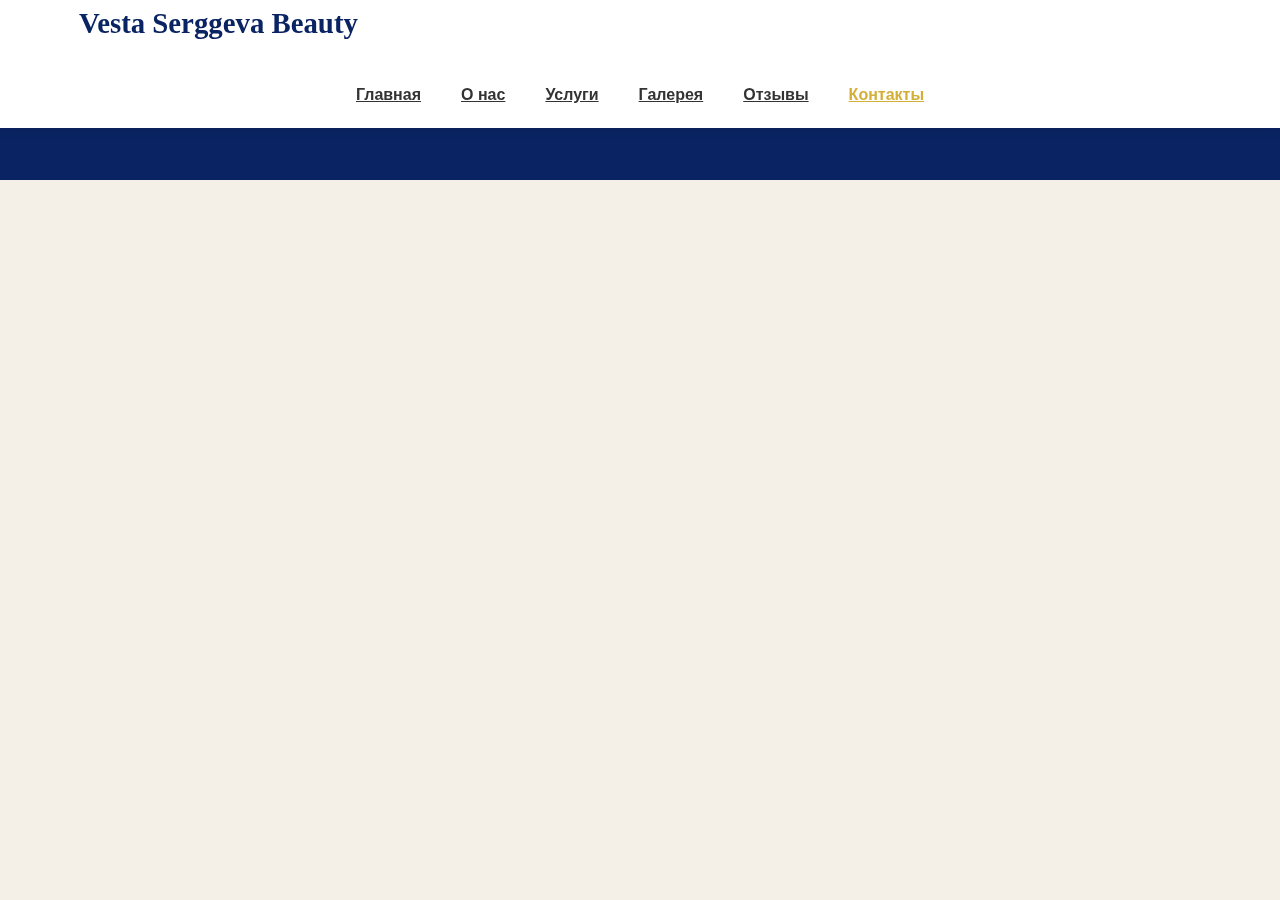
<file: contact.html>
<!DOCTYPE html>
<html lang="ru">
<head>
    <meta charset="UTF-8">
    <title>Контакты - Vesta Serggeva Beauty</title>
    <link rel="stylesheet" href="css/style.css">
</head>
<body>
    <header class="header">
        <div class="container">
            <div class="logo">
                <h1>Vesta Serggeva Beauty</h1>
            </div>
            <nav class="navbar">
                <ul>
                    <li><a href="index.html">Главная</a></li>
                    <li><a href="about.html">О нас</a></li>
                    <li><a href="services.html">Услуги</a></li>
                    <li><a href="gallery.html">Галерея</a></li>
                    <li><a href="testimonials.html">Отзывы</a></li>
                    <li><a href="contact.html" class="active">Контакты</a></li>
                </ul>
                <div class="mobile-menu-btn">
                    <i class="fas fa-bars"></i>
                </div>
            </nav>
        </div>
    </header>

    <section class="contact-page">
        <div class="container">
            <h2>Свяжитесь с нами</h2>
            <form action="https://formspree.io/f/your-form-id"  method="POST">
                <input type="text" name="name" placeholder="Имя" required>
                <input type="email" name="email" placeholder="Email" required>
                <textarea name="message" placeholder="Сообщение / Услуга" required></textarea>
                <button type="submit">Отправить</button>
            </form>
        </div>
    </section>

    <footer class="footer">
        <!-- Тот же footer из index.html -->
    </footer>
</body>
</html>
</file>
<file: css/style.css>
/* Современные CSS переменные */
:root {
  --primary-color: #E0BFB8; /* Кремово-розовый */
  --secondary-color: #0A2463; /* Темно-синий */
  --accent-color: #D4AF37; /* Золотисто-желтый */
  --light-color: #F4F0E8; /* Пастельный фон */
  --dark-color: #333333;
  --text-color: #555555;
  --white: #ffffff;
  --glass: rgba(255, 255, 255, 0.1);
  --shadow: 0 8px 30px rgba(0, 0, 0, 0.1);
  --transition-speed: 0.4s;
}

*,
*::before,
*::after {
  margin: 0;
  padding: 0;
  box-sizing: border-box;
}

html {
  scroll-behavior: smooth;
}

body {
  font-family: 'Lato', sans-serif;
  color: var(--text-color);
  line-height: 1.6;
  background-color: var(--light-color);
  overflow-x: hidden;
}

h1, h2, h3, h4, h5, h6 {
  font-family: 'Playfair Display', serif;
  color: var(--dark-color);
  font-weight: 700;
  margin-bottom: 1rem;
}

h1 { font-size: clamp(2.5rem, 5vw, 3.5rem); }
h2 { font-size: clamp(2rem, 4vw, 2.5rem); }
h3 { font-size: clamp(1.5rem, 3vw, 2rem); }

p {
  font-size: clamp(1rem, 2vw, 1.2rem);
  margin-bottom: 1.5rem;
}

.container {
  width: 90%;
  max-width: 1200px;
  margin: 0 auto;
  padding: 0 15px;
}

.btn {
  display: inline-block;
  padding: 12px 24px;
  border-radius: 30px;
  text-decoration: none;
  font-weight: 700;
  transition: all var(--transition-speed) ease;
  text-align: center;
}

.btn-primary {
  background-color: var(--accent-color);
  color: var(--white);
  border: 2px solid transparent;
}

.btn-primary:hover {
  background-color: transparent;
  color: var(--accent-color);
  border: 2px solid var(--accent-color);
}

.btn-secondary {
  background-color: transparent;
  color: var(--accent-color);
  border: 2px solid var(--accent-color);
}

.btn-secondary:hover {
  background-color: var(--accent-color);
  color: var(--white);
}

.btn-small {
  padding: 8px 16px;
  font-size: 0.9rem;
}

/* Шапка */
.header {
  position: fixed;
  top: 0;
  left: 0;
  width: 100%;
  z-index: 1000;
  background-color: var(--white);
  box-shadow: 0 2px 10px rgba(0, 0, 0, 0.1);
  transition: all var(--transition-speed) ease;
}

.header.scrolled {
  background-color: rgba(255, 255, 255, 0.95);
  padding: 10px 0;
}

.logo h1 {
  color: var(--secondary-color);
  font-size: 1.8rem;
  font-weight: 700;
}

.navbar ul {
  display: flex;
  list-style: none;
  justify-content: center;
}

.navbar ul li a {
  display: block;
  padding: 20px;
  color: var(--dark-color);
  font-weight: 700;
  transition: color var(--transition-speed) ease;
}

.navbar ul li a:hover,
.navbar ul li a.active {
  color: var(--accent-color);
}

.mobile-menu-btn {
  display: none;
  font-size: 1.5rem;
  cursor: pointer;
}

/* Герой секция */
.hero {
  height: 100vh;
  min-height: 600px;
  background: linear-gradient(rgba(0, 0, 0, 0.5), rgba(0, 0, 0, 0.5)), url('../images/hero-bg.jpg');
  background-size: cover;
  background-position: center;
  display: flex;
  align-items: center;
  justify-content: center;
  text-align: center;
  color: var(--white);
  padding-top: 80px;
}

.hero-content h2 {
  font-size: 3rem;
  margin-bottom: 20px;
  animation: fadeInDown 1s ease;
}

.hero-content p {
  font-size: 1.2rem;
  margin-bottom: 30px;
  animation: fadeInUp 1s ease;
}

.hero-content .btn {
  margin: 0 10px;
  animation: fadeIn 1.5s ease;
}

/* Секция услуг */
.services-highlight {
  padding: 80px 0;
  background-color: var(--light-color);
}

.section-title {
  text-align: center;
  margin-bottom: 50px;
  font-size: 2.2rem;
  position: relative;
}

.section-title::after {
  content: '';
  display: block;
  width: 80px;
  height: 3px;
  background-color: var(--accent-color);
  margin: 15px auto;
}

.services-grid {
  display: grid;
  grid-template-columns: repeat(auto-fit, minmax(300px, 1fr));
  gap: 30px;
}

.service-card {
  background-color: var(--white);
  padding: 30px;
  border-radius: 10px;
  text-align: center;
  box-shadow: 0 5px 15px rgba(0, 0, 0, 0.1);
  transition: transform var(--transition-speed) ease, box-shadow var(--transition-speed) ease;
}

.service-card:hover {
  transform: translateY(-10px);
  box-shadow: 0 15px 30px rgba(0, 0, 0, 0.15);
}

.service-icon {
  font-size: 2.5rem;
  color: var(--accent-color);
  margin-bottom: 20px;
}

.service-card h3 {
  margin-bottom: 15px;
  font-size: 1.5rem;
}

/* Слайдер до/после */
.before-after {
  padding: 80px 0;
  background-color: var(--white);
}

.slider-container {
  max-width: 900px;
  margin: 0 auto 40px;
  position: relative;
}

.slider {
  display: flex;
  overflow: hidden;
  border-radius: 10px;
  box-shadow: 0 5px 15px rgba(0, 0, 0, 0.2);
}

.slide {
  display: flex;
  min-width: 100%;
  transition: transform 0.5s ease;
}

.before, .after {
  position: relative;
  width: 50%;
  overflow: hidden;
}

.before img, .after img {
  width: 100%;
  height: auto;
  display: block;
}

.before span, .after span {
  position: absolute;
  bottom: 20px;
  padding: 5px 15px;
  background-color: rgba(0, 0, 0, 0.7);
  color: var(--white);
  font-weight: bold;
  border-radius: 20px;
}

.before span {
  left: 20px;
}

.after span {
  right: 20px;
}

.slider-controls {
  position: absolute;
  top: 50%;
  left: 0;
  right: 0;
  transform: translateY(-50%);
  display: flex;
  justify-content: space-between;
  padding: 0 20px;
}

.slider-controls button {
  background-color: rgba(255, 255, 255, 0.7);
  border: none;
  width: 50px;
  height: 50px;
  border-radius: 50%;
  cursor: pointer;
  font-size: 1.2rem;
  color: var(--dark-color);
  transition: all var(--transition-speed) ease;
}

.slider-controls button:hover {
  background-color: var(--accent-color);
  color: var(--white);
}

/* Отзывы */
.testimonials-preview {
  padding: 80px 0;
  background-color: var(--light-color);
}

.testimonials-grid {
  display: grid;
  grid-template-columns: repeat(auto-fit, minmax(300px, 1fr));
  gap: 30px;
  margin-bottom: 40px;
}

.testimonial-card {
  background-color: var(--white);
  padding: 30px;
  border-radius: 10px;
  box-shadow: 0 5px 15px rgba(0, 0, 0, 0.1);
}

.rating {
  color: var(--accent-color);
  margin-bottom: 15px;
}

.testimonial-card p {
  font-style: italic;
  margin-bottom: 20px;
}

.client-info {
  display: flex;
  align-items: center;
}

.client-info img {
  width: 50px;
  height: 50px;
  border-radius: 50%;
  object-fit: cover;
  margin-right: 15px;
}

/* CTA секция */
.cta-section {
  padding: 80px 0;
  background: linear-gradient(rgba(10, 36, 99, 0.8), rgba(10, 36, 99, 0.8)), url('../images/cta-bg.jpg');
  background-size: cover;
  background-position: center;
  color: var(--white);
  text-align: center;
}

.cta-section h2 {
  color: var(--white);
  font-size: 2.5rem;
  margin-bottom: 20px;
}

.cta-section p {
  font-size: 1.2rem;
  margin-bottom: 30px;
}

/* Подвал */
.footer {
  background-color: var(--secondary-color);
  color: var(--white);
  padding: 60px 0 0;
}

.footer-content {
  display: grid;
  grid-template-columns: repeat(auto-fit, minmax(250px, 1fr));
  gap: 40px;
  margin-bottom: 40px;
}

.footer-section h3 {
  color: var(--white);
  margin-bottom: 20px;
  font-size: 1.3rem;
}

.footer-section p {
  margin-bottom: 15px;
  display: flex;
  align-items: center;
}

.footer-section i {
  margin-right: 10px;
  color: var(--accent-color);
}

.social-links {
  display: flex;
  gap: 15px;
}

.social-links a {
  display: flex;
  align-items: center;
  justify-content: center;
  width: 40px;
  height: 40px;
  background-color: rgba(255, 255, 255, 0.1);
  border-radius: 50%;
  color: var(--white);
  font-size: 1.2rem;
  transition: all var(--transition-speed) ease;
}

.social-links a:hover {
  background-color: var(--accent-color);
  transform: translateY(-3px);
}

.footer-bottom {
  text-align: center;
  padding: 20px 0;
  border-top: 1px solid rgba(255, 255, 255, 0.1);
}

/* Анимации */
@keyframes fadeIn {
  from { opacity: 0; }
  to { opacity: 1; }
}

@keyframes fadeInDown {
  from {
    opacity: 0;
    transform: translateY(-30px);
  }
  to {
    opacity: 1;
    transform: translateY(0);
  }
}

@keyframes fadeInUp {
  from {
    opacity: 0;
    transform: translateY(30px);
  }
  to {
    opacity: 1;
    transform: translateY(0);
  }
}

.fade-in {
  animation: fadeIn 1s ease;
}

/* Адаптивность */
@media (max-width: 768px) {
  .navbar ul {
    display: none;
    flex-direction: column;
    background-color: var(--white);
    position: absolute;
    top: 80px;
    left: 0;
    width: 100%;
    padding: 20px;
    box-shadow: 0 2px 10px rgba(0, 0, 0, 0.1);
  }

  .mobile-menu-btn {
    display: block;
    position: absolute;
    right: 20px;
    top: 20px;
    z-index: 1001;
  }

  .section-title {
    font-size: 1.8rem;
  }

  .hero-content h2 {
    font-size: 2rem;
  }

  .service-card h3 {
    font-size: 1.3rem;
  }
}

@media (max-width: 576px) {
  .hero-content h2 {
    font-size: 1.8rem;
  }

  .hero-content p {
    font-size: 1rem;
  }

  .section-title {
    font-size: 1.6rem;
  }

  .service-card {
    padding: 20px;
  }

  .testimonial-card {
    padding: 20px;
  }

  .btn-primary,
  .btn-secondary {
    width: 100%;
    max-width: 300px;
    margin-bottom: 10px;
  }

  .btn-small {
    width: 100%;
  }
}
</file>
